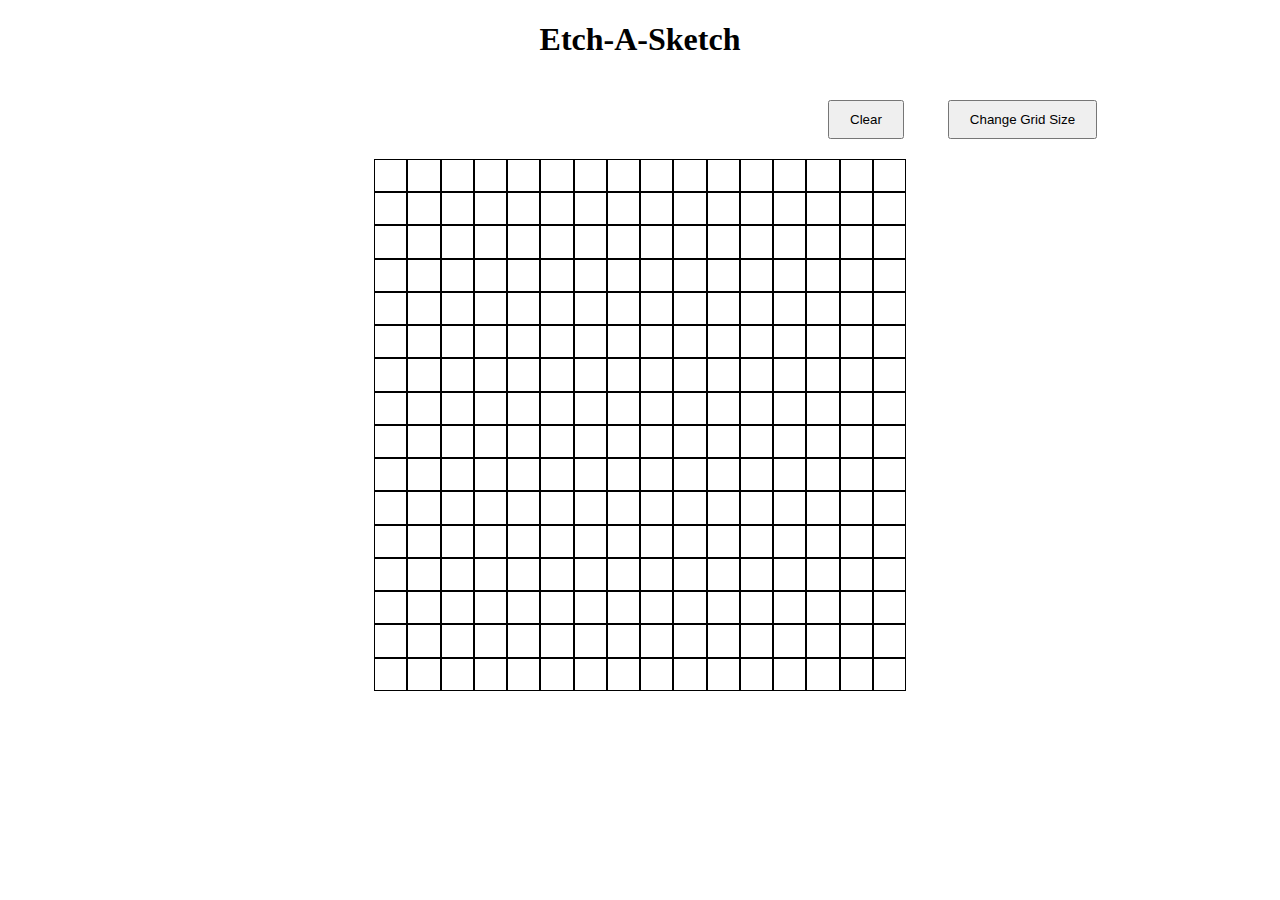
<file: etchasketch/index.html>
<!DOCTYPE html>
<html lang="en">
<head>
 <meta charset="UTF-8">
 <meta name="viewport" content="width=device-width, initial-scale=1.0">
 <title>EtchASketch</title>
 <link rel="stylesheet" href="./style.css" />
</head>
<body>
 <h1 id='title'>Etch-A-Sketch</h1>
 
 <div class='buttons'>
  <button id="clear">Clear</button>
  <button id='grid-size'>Change Grid Size</button>
 </div>
 
 <div id="container">
  
 </div>

 <script src="app.js"></script>
</body>
</html>
</file>
<file: etchasketch/style.css>
#container {
 display:flex;
 position: relative;
 justify-content: center;
 margin: auto;
}

.cell {
 border: 1px solid black;
}

#clear,
#grid-size {
 position:relative;
 left: 800px;
 padding:10px 20px;
 margin: 20px;
}

#title {
 text-align: center;
}
</file>
